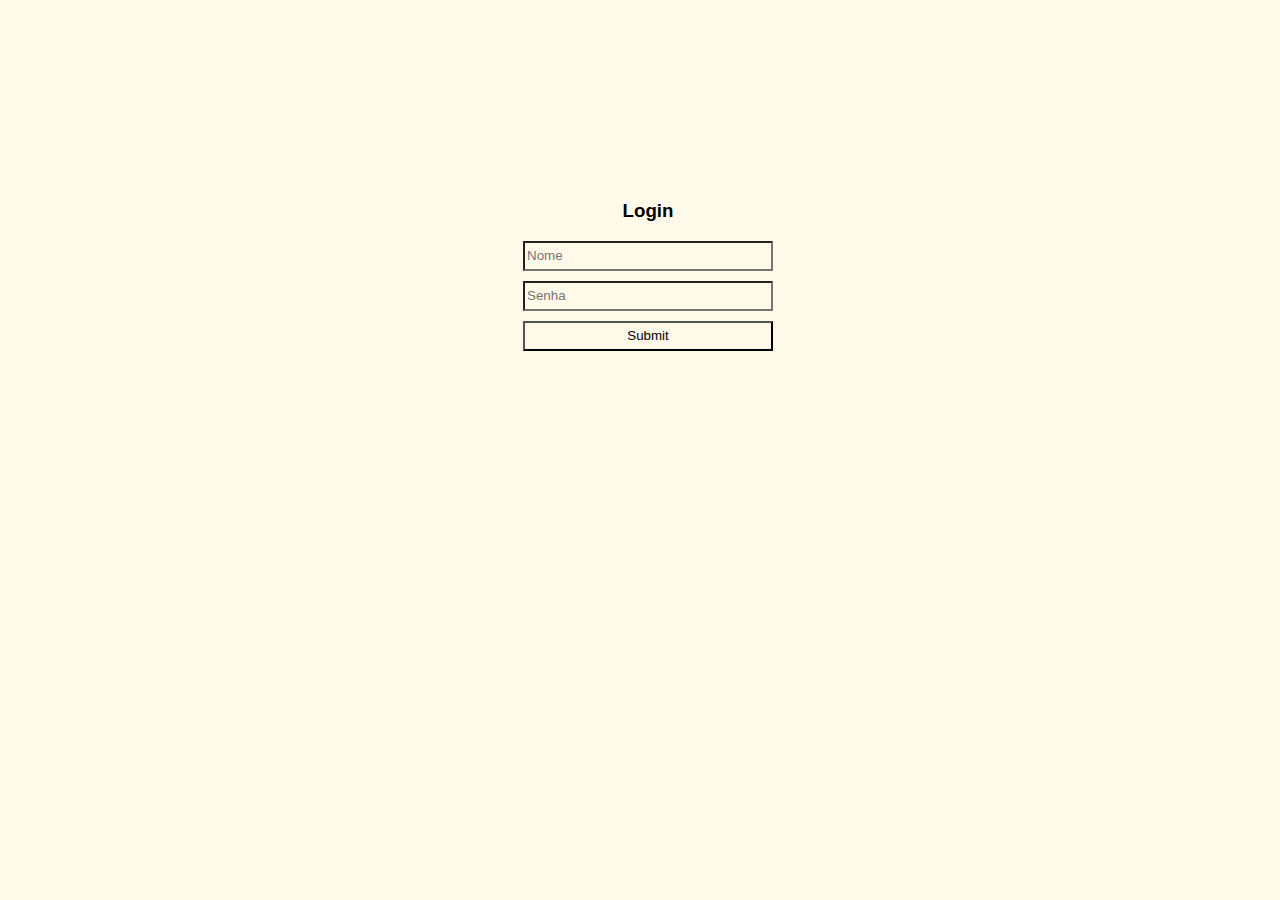
<file: login.html>
<!DOCTYPE html>
<html lang="pt-br">
<head>
    <meta charset="UTF-8">
    <meta http-equiv="X-UA-Compatible" content="IE=edge">
    <meta name="viewport" content="width=device-width, initial-scale=1.0">
    <title>Login </title>

    <style>




        *{
            font-family: Arial, Helvetica, sans-serif;
           box-sizing: border-box;
            background-color: #fff9ea;
        }

        body{
            width: 100%;
            height: 100%;
        }

        form{
            width: 300px;
            margin: 200px auto;
            text-align: center;
        }

        input{
            display: block;
            margin: 10px auto;
            width: 250px;
            height: 30px;
        }

    </style>

</head>
<body>
    

    <form>

        <h3>Login</h3>
        <input type="text" placeholder="Nome" id="login">
        <input type="password" placeholder="Senha" id="senha">
        <input type="submit" onclick="logar(); return false">

    </form>


    <script>


        function logar(){

            var login = document.getElementById('login').value;
            var senha = document.getElementById('senha').value;

            if(login == "admin" && senha == "admin"){
                alert('Sucesso');
                location.href = "index.html";
            }else{
                alert('Usuario ou senha incorretos');
            }

        }

    </script>

</body>
         
</html>
</file>
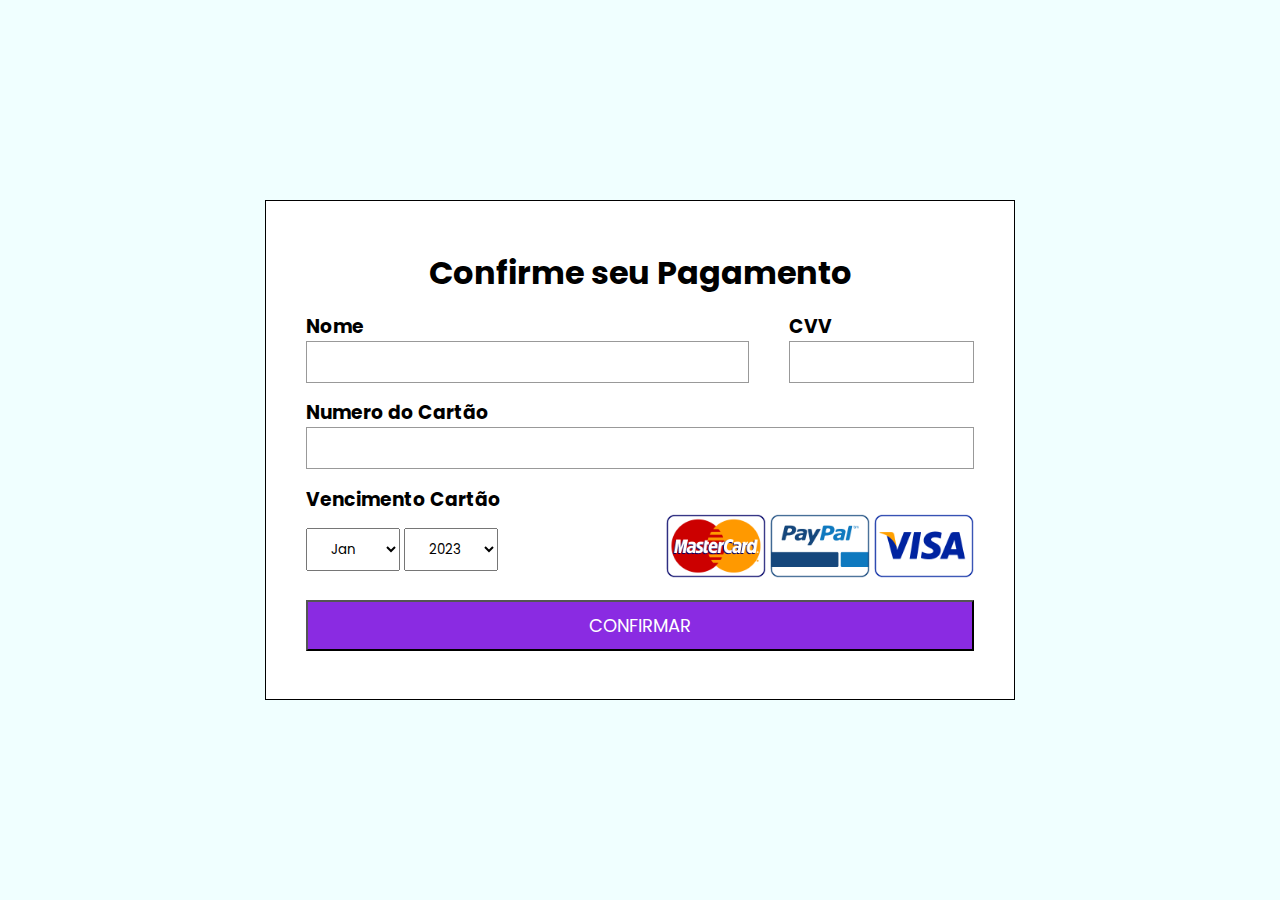
<file: pagamento.html>
<!DOCTYPE html>
<html lang="pt-br">
<head>
    <meta charset="UTF-8">
    <title>Confirme seu Pagamento</title>
    <link rel="stylesheet" href="src/styles/pagamento.css">
    <link rel="stylesheet" href="">
    <link rel="preconnect" href="https://fonts.gstatic.com">
<link href="https://fonts.googleapis.com/css2?family=Poppins:wght@400;500;600;700&display=swap" rel="stylesheet">
</head>
<body>
    <div class="container">
        <h1>Confirme seu Pagamento</h1>
        <div class="first-row">
            <div class="owner">
                <h3>Nome</h3>
                <div class="input-field">
                    <input type="text">
                </div>
            </div>
            <div class="cvv">
                <h3>CVV</h3>
                <div class="input-field">
                    <input type="password">
                </div>
            </div>
        </div>
        <div class="second-row">
            <div class="card-number">
                <h3>Numero do Cartão</h3>
                <div class="input-field">
                    <input type="text">
                </div>
            </div>
        </div>
        <div class="third-row">
            <h3>Vencimento Cartão</h3>
            <div class="selection">
                <div class="date">
                    <select name="months" id="months">
                        <option value="Janeiro">Jan</option>
                        <option value="Fevereiro">Fev</option>
                        <option value="Março">Mar</option>
                        <option value="Abril">Abr</option>
                        <option value="Maio">Maio</option>
                        <option value="Junho">Jun</option>
                        <option value="Julho">Jul</option>
                        <option value="Agosto">Ago</option>
                        <option value="Setembro">Set</option>
                        <option value="Outubro">Out</option>
                        <option value="Novembro">Nov</option>
                        <option value="Dezembro">Dez</option>
                      </select>
                      <select name="years" id="years">
                        <option value="2023">2023</option>
                        <option value="2022">2022</option>
                        <option value="2021">2021</option>
                        <option value="2020">2020</option>
                        <option value="2019">2019</option>
                        <option value="2018">2018</option>
                        <option value="2017">2017</option>
                        <option value="2016">2016</option>
                      </select>
                </div>
                <div class="cards">
                    <img src="src/images/mc.png" alt="">
                    <img src="src/images/pp.png" alt="">
                    <img src="src/images/vi.png" alt="">
                </div>
            </div>    
        </div>
        <button id="ConfirmarBtn">Confirmar</button>

            <script>

                const ConfirmarBtn= document.getElementById('ConfirmarBtn');


                ConfirmarBtn.addEventListener('click', function  () {

                    alert('Compra finalizada! Obrigado por comprar conosco. ');
                    location.href = "index.html";
                });
            </script>

        
    </div>
</body>
</html>
</file>
<file: src/styles/pagamento.css>
*{
    margin: 0;
    padding: 0;
    box-sizing: border-box;
    font-family: 'Poppins', sans-serif;
}

body{
    width: 100%;
    height: 100vh;
    display: flex;
    justify-content: center;
    align-items: center;
    background-color: azure;
}

.container{
    width: 750px;
    height: 500px;
    border: 1px solid;
    background-color: white;
    display: flex;
    flex-direction: column;
    padding: 40px;
    justify-content:space-around;
}

.container h1{
    text-align: center;
}

.first-row{
     display: flex;
}

.owner{
    width: 100%;
    margin-right: 40px;
}

.input-field{
    border: 1px solid #999;
}

.input-field input{
    width: 100%;
    border:none;
    outline: none;
    padding: 10px;
}

.selection{
    display: flex;
    justify-content: space-between;
    align-items: center;
}

.selection select{
    padding: 10px 20px;
}

button{
    background-color: blueviolet;
    color: white;
    text-align: center;
    text-transform: uppercase;
    text-decoration: none;
    padding: 10px;
    font-size: 18px;
    transition: 0.5s;
}

a:hover{
    background-color: dodgerblue;
}

.cards img{
    width: 100px;
}
</file>
